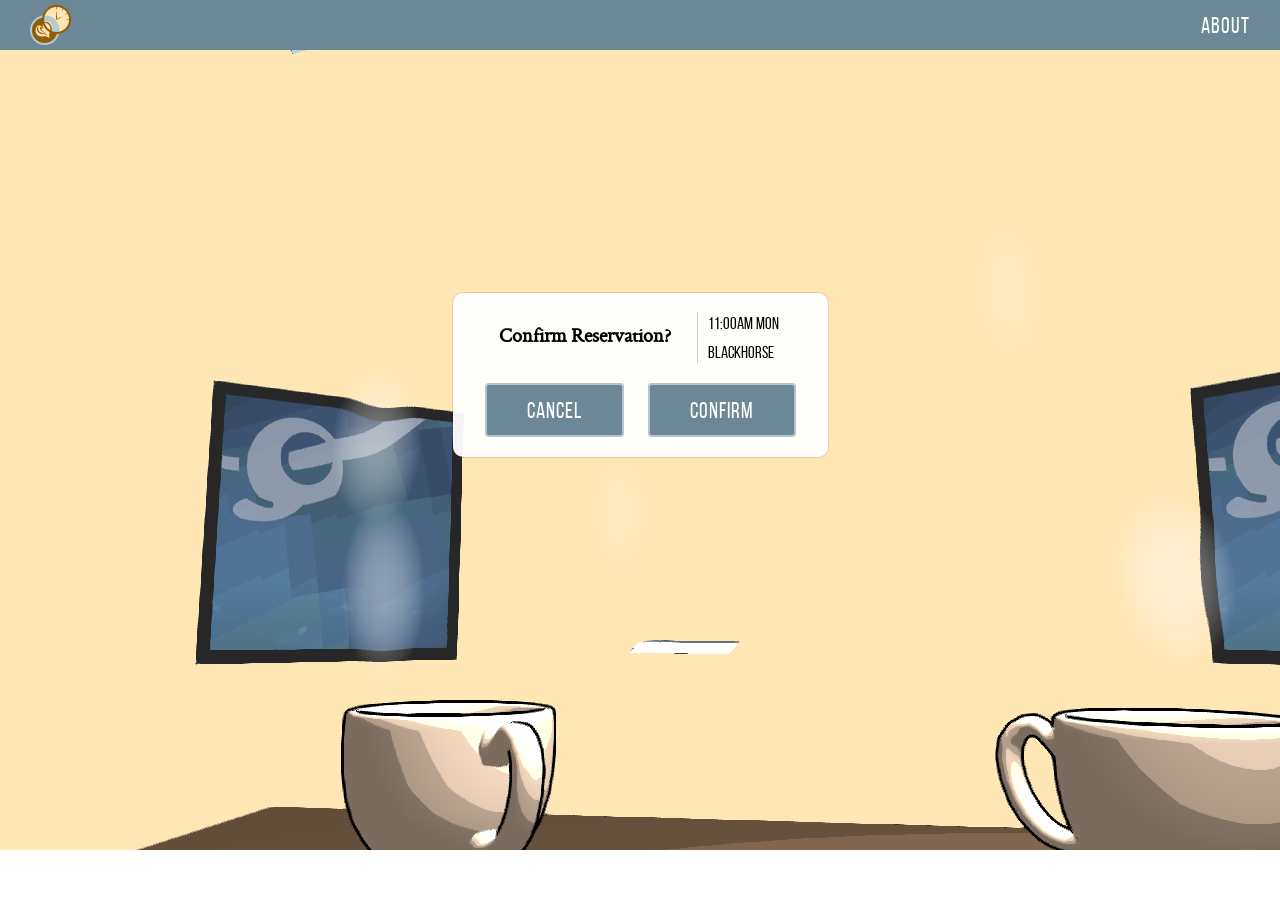
<file: index.html>
<!DOCTYPE html>
<html lang="en" ng-app="homeApp">
  <head>
    <meta http-equiv="Content-Type" content="text/html; charset=utf-8">

    <title>Home</title>
    <link rel="shortcut icon" href="favicon.ico">
    <link rel="stylesheet" href="css/style.css?v=20141014">
    <script src="lib/jquery/jquery-1.11.1.min.js"></script>
    <script src="lib/angular/angular.min.js"></script>
    <script src="lib/angular/angular-route.min.js"></script>
    <script src="lib/sylvester.js" type="text/javascript"></script>
    <script src="lib/glUtils.js" type="text/javascript"></script>
    <script src="js/models.js" type="text/javascript"></script>
    <script src="js/scene.js" type="text/javascript"></script>
    <script src="js/app.js" type="text/javascript"></script>
    <script>
      $(document).ready(function() {
        var img = new Image();
        img.src = "img/home/picture3.png";
        img.onload = function() {
            window.vcScene = new _vcScene('glcanvas', {picture: img});
        }
      });
    </script>
  </head>
  <body>

    <div id="header">
        <a href="" id="logo"><img src="img/home/logo.png" alt="" width="41" height="40"></a>
        <h1></h1>
        <div id="main-links">
            <a href="about" id="logout">About</a>
        </div>
    </div>

    <canvas id="glcanvas" style="width: 100%; height: 100%;"></canvas>

    <div id="foreground" ng-view>
    </div>
  </body>
</html>
</file>
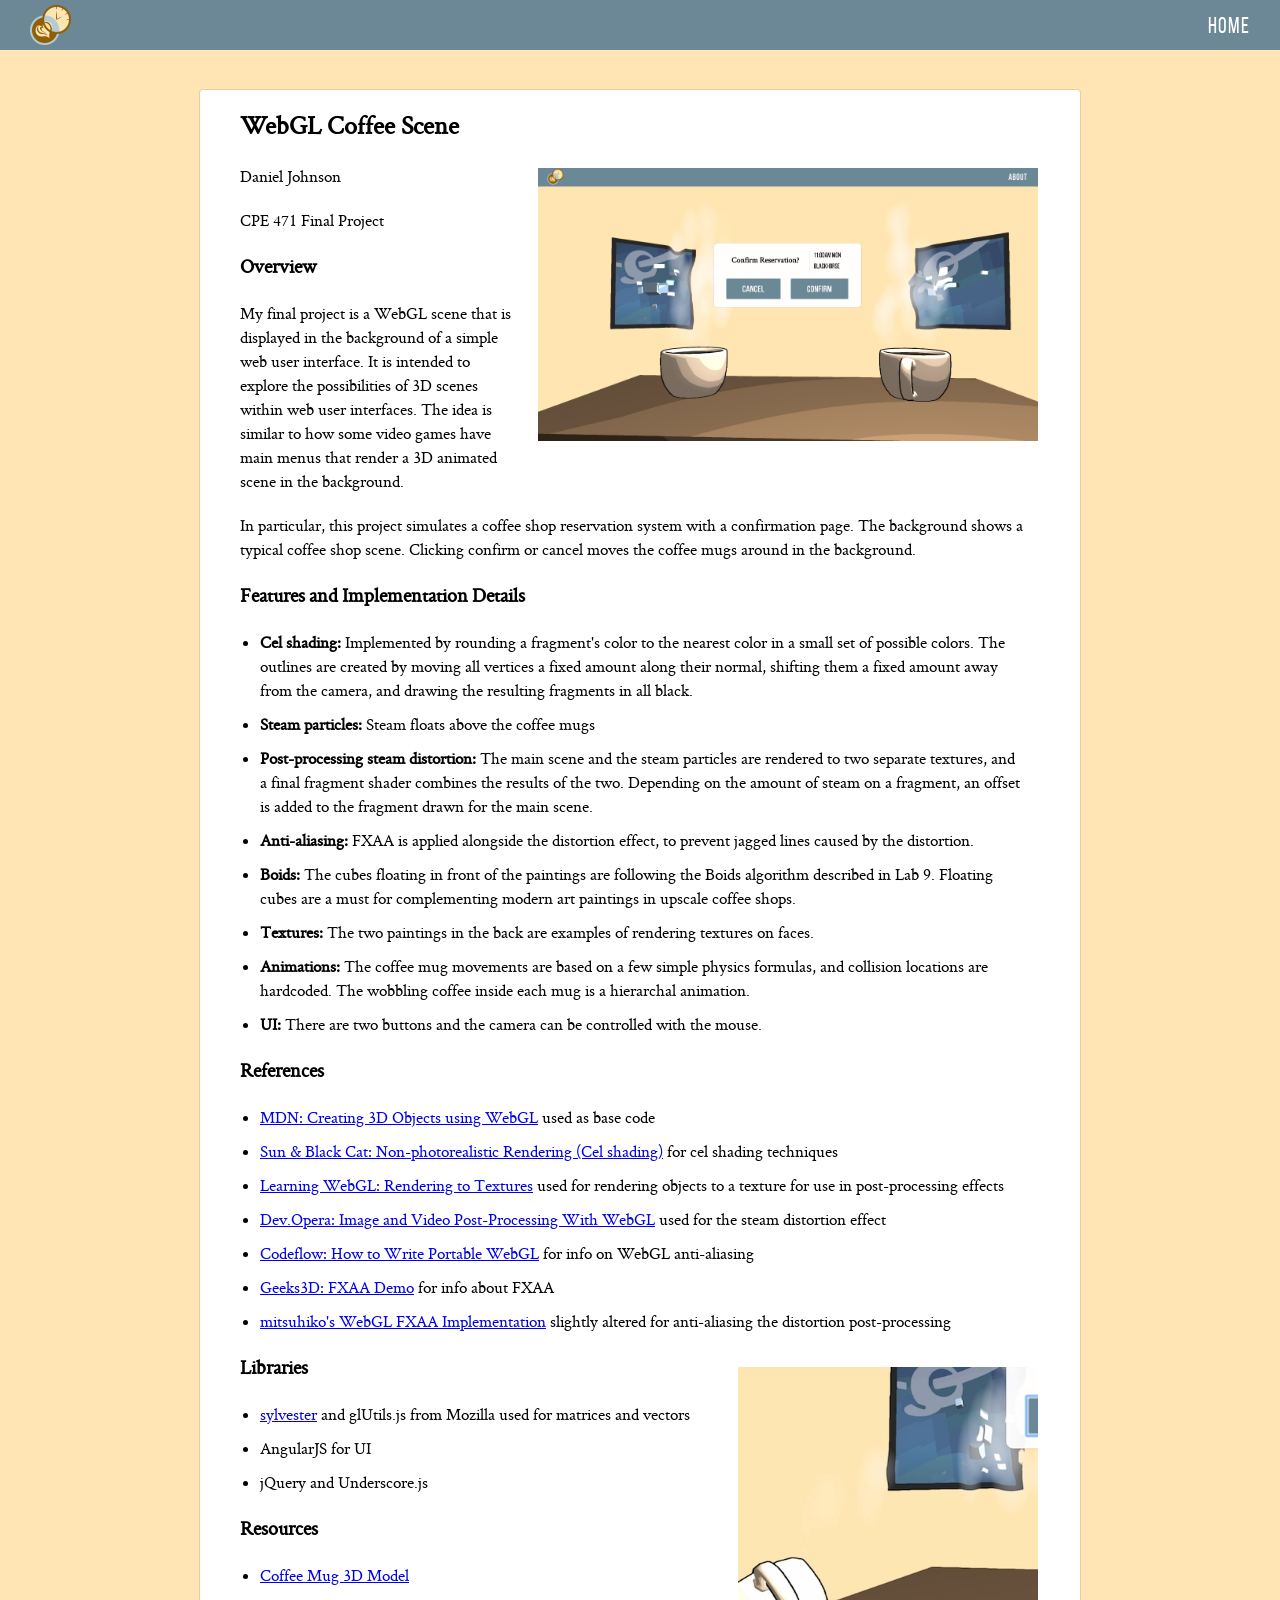
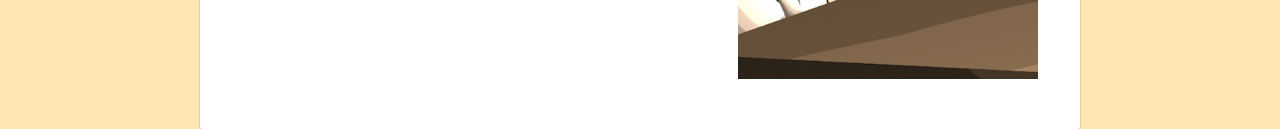
<file: about/index.html>
<!DOCTYPE html>
<html lang="en">
  <head>
    <meta http-equiv="Content-Type" content="text/html; charset=utf-8">

    <title>About</title>
    <link rel="shortcut icon" href="../favicon.ico">
    <link rel="stylesheet" href="../css/style.css?v=20141014">
  </head>
  <body id="about-body">

    <div id="header">
        <a href="../" id="logo"><img src="../img/home/logo.png" alt="" width="41" height="40"></a>
        <h1></h1>
        <div id="main-links">
            <a href="../" id="logout">Home</a>
        </div>
    </div>

    <div id="about-box">
        <h2>WebGL Coffee Scene</h2>
        <p class="screenshot">
            <a href="screenshot.jpg"><img src="screenshot.jpg" width="500" /></a>
        </p>
        <p>Daniel Johnson</p>
        <p>CPE 471 Final Project</p>

        <h3>Overview</h3>
        <p>My final project is a WebGL scene that is displayed in the background of a simple web user interface. It is intended to explore the possibilities of 3D scenes within web user interfaces. The idea is similar to how some video games have main menus that render a 3D animated scene in the background.</p>

        <p>In particular, this project simulates a coffee shop reservation system with a confirmation page. The background shows a typical coffee shop scene. Clicking confirm or cancel moves the coffee mugs around in the background.</p>

        <h3>Features and Implementation Details</h3>
        <ul>
            <li><strong>Cel shading: </strong>Implemented by rounding a fragment's color to the nearest color in a small set of possible colors. The outlines are created by moving all vertices a fixed amount along their normal, shifting them a fixed amount away from the camera, and drawing the resulting fragments in all black.</li>
            <li><strong>Steam particles: </strong>Steam floats above the coffee mugs</li>
            <li><strong>Post-processing steam distortion: </strong>The main scene and the steam particles are rendered to two separate textures, and a final fragment shader combines the results of the two. Depending on the amount of steam on a fragment, an offset is added to the fragment drawn for the main scene.</li>
            <li><strong>Anti-aliasing: </strong>FXAA is applied alongside the distortion effect, to prevent jagged lines caused by the distortion.</li>
            <li><strong>Boids: </strong>The cubes floating in front of the paintings are following the Boids algorithm described in Lab 9. Floating cubes are a must for complementing modern art paintings in upscale coffee shops.</li>
            <li><strong>Textures: </strong>The two paintings in the back are examples of rendering textures on faces.</li>
            <li><strong>Animations: </strong>The coffee mug movements are based on a few simple physics formulas, and collision locations are hardcoded. The wobbling coffee inside each mug is a hierarchal animation.</li>
            <li><strong>UI: </strong>There are two buttons and the camera can be controlled with the mouse.</li>
        </ul>

        <h3>References</h3>
        <ul>
            <li><a href="https://developer.mozilla.org/en-US/docs/Web/WebGL/Creating_3D_objects_using_WebGL">MDN: Creating 3D Objects using WebGL</a> used as base code</li>
            <li><a href="http://sunandblackcat.com/tipFullView.php?l=eng&topicid=15">Sun &amp; Black Cat: Non-photorealistic Rendering (Cel shading)</a> for cel shading techniques</li>
            <li><a href="http://learningwebgl.com/blog/?p=1786">Learning WebGL: Rendering to Textures</a> used for rendering objects to a texture for use in post-processing effects</li>
            <li><a href="https://dev.opera.com/articles/webgl-post-processing/">Dev.Opera: Image and Video Post-Processing With WebGL</a> used for the steam distortion effect</li>
            <li><a href="http://codeflow.org/entries/2013/feb/22/how-to-write-portable-webgl/">Codeflow: How to Write Portable WebGL</a> for info on WebGL anti-aliasing</a></li>
            <li><a href="http://www.geeks3d.com/20110405/fxaa-fast-approximate-anti-aliasing-demo-glsl-opengl-test-radeon-geforce/3/">Geeks3D: FXAA Demo</a> for info about FXAA</li>
            <li><a href="https://github.com/mitsuhiko/webgl-meincraft/blob/master/assets/shaders/fxaa.glsl">mitsuhiko's WebGL FXAA Implementation</a> slightly altered for anti-aliasing the distortion post-processing</li>
        </ul>
        <p class="screenshot">
            <img src="screenshot2.jpg" width="300" />
        </p>
        <h3>Libraries</h3>
        <ul>
            <li><a href="http://sylvester.jcoglan.com/">sylvester</a> and glUtils.js from Mozilla used for matrices and vectors</li>
            <li>AngularJS for UI</li>
            <li>jQuery and Underscore.js</li>
        </ul>
        <h3>Resources</h3>
        <ul>
            <li><a href="http://www.sharecg.com/v/3224/related/5/3D-Model/Coffee-Mug">Coffee Mug 3D Model</a></li>
        </ul>
        <div style="clear: both;"></div>
        
    </div>

    </div>
  </body>
</html>
</file>
<file: css/style.css>
@font-face {
    font-family: 'crimson';
    src: url('font/crimsontext-roman-webfont.eot');
    src: url('font/crimsontext-roman-webfont.eot?#iefix') format('embedded-opentype'),
         url('font/crimsontext-roman-webfont.woff') format('woff'),
         url('font/crimsontext-roman-webfont.ttf') format('truetype'),
         url('font/crimsontext-roman-webfont.svg#crimson') format('svg');
    font-weight: normal;
    font-style: normal;
}

@font-face {
    font-family: 'bebasneue';
    src: url('font/bebasneue_regular-webfont.eot');
    src: url('font/bebasneue_regular-webfont.eot?#iefix') format('embedded-opentype'),
         url('font/bebasneue_regular-webfont.woff') format('woff'),
         url('font/bebasneue_regular-webfont.ttf') format('truetype'),
         url('font/bebasneue_regular-webfont.svg#bebas_neue_regularregular') format('svg');
    font-weight: normal;
    font-style: normal;
}

* {
  margin: 0;
  padding: 0;
  border: 0;
}

html {
  height: 100%;
}

body {
  font-family: crimson, Georgia, serif;
  font-size: 17px;
  padding-top: 50px;
  height: 100%;
  box-sizing: border-box;
  background-color: #FFE5B4;
}

#header {
  position: fixed;
  top: 0;
  left: 0;
  right: 0;
  height: 50px;
  background-color: #6C8896;
  line-height: 50px;
  text-align: center;
  overflow: hidden;
  z-index: 10;
}

#header a {
  display: inline-block;
  color: white;
  text-decoration: none;
  font-family: bebasneue;
  font-size: 22px;
  letter-spacing: 1px;
  line-height: 50px;
  padding: 0 15px;
  transition: background-color 0.2s, opacity 0.2s;
}

#header a#main-link {
  float: right;
}

#header a > span {
  display: inline-block;
  vertical-align: middle;
  height: 25px;
  width: 22px;
  margin-right: 10px;
  line-height: 28px;
  padding-left: 3px;
  border: 2px solid rgba(255, 255, 255, 0.9);
  background-color: rgba(255, 255, 255, 0.2);
  border-radius: 20px;
}

#header a:hover {
  background-color: #8A5B6C;
}

#header a.selected {
  background-color: #7A5141;
}

#header a.disabled {
  opacity: 0.8;
}

#header a.disabled:hover {
  background-color: transparent;
}

#header #logo {
  float: left;
  margin: 5px 0;
  padding-right: 15px;
  padding-left: 30px;
}

#header h1 {
  float: left;
  margin: 7px 0;
}

#header h1 a {
  padding-left: 0;
}

#header h1 a:hover, #header #logo:hover {
  background-color: transparent;
  opacity: 0.8;
}

#header #main-links {
  float: right;
  color: white;
  min-width: 260px;
  text-align: right;
}

#header #main-links a {
  padding: 0 30px;
}

#glcanvas {
  position: fixed;
  top: 0;
  left: 0;
  width: 100%;
  height: 100%;
  z-index: 1;
  background-color: #FFE5B4;
}

#foreground {
  position: relative;
  z-index: 5;
  display: table;
  width: 100%;
  height: 100%;
}

#foreground-main {
  display: table-cell;
  text-align: center;
  vertical-align: middle;
}

.button-main {
  text-align: center;
}

.button-main button {
  display: block;
  display: inline-block;
  border: 2px solid rgba(255,255,255,0.5);
  font-family: bebasneue;
  background-color: #6C8896;
  color: white;
  font-size: 22px;
  height: 50px;
  line-height: 50px;
  padding: 0 40px;
  transition: 0.2s background-color;
  cursor: pointer;
  box-sizing: content-box;
  border-radius: 4px;
  letter-spacing: 1px;
}

.button-main button:hover {
  background-color: #8A5B6C;
}

.button-main.danger button:hover {
  background-color: #ff7777;
}

.button-main.success button:hover {
  background-color: #1BBC9B;
}

.inline-buttons {
  text-align: center;
}

.inline-buttons .button-main {
  display: inline-block;
  margin: 20px 10px;
}

#about-body {
  padding-left: 80px;
  padding-right: 80px;
}

#about-box {
  margin: 40px auto;
  padding: 20px 40px;
  min-width: 500px;
  max-width: 800px;
  border-radius: 3px;
  background-color: white;
  box-shadow: 0px 0px 0px 1px rgba(0,0,0,0.1);
}

#about-box p, #about-box h3 {
  margin: 20px 0;
}

#about-box li {
  margin: 10px 20px;
}


.screenshot {
  text-align: center;
  float: right;
  padding-left: 20px;
}

.screenshot img {
  border: 2px solid white;
  border-radius: 2px;
}


#match-profile {
  margin: 0 auto;
  background-color: rgba(255,255,255,0.95);
  width: 375px;
  border-radius: 10px;
  position: relative;
  box-shadow: 0px 0px 0px 1px rgba(0,0,0,0.1);
}


#match-profile .match-profile-info {
  text-align: left;
  border-radius: 4px;
  padding: 10px 20px;
}

#match-profile .match-profile-info > p,
#match-profile .match-profile-info > h3 {
  margin-right: 100px;
  margin-top: 20px;
  text-align: center;
}

#match-profile .match-info {
  float: right;
  width: 100px;
  font-family: bebasneue;
  margin-top: 9px;
  text-align: left;
  line-height: 1.3;
  border-left: 1px solid #ccc;
  padding-left: 10px;
}

#match-profile .match-info .time {
  padding-bottom: 6px;
}
</file>
